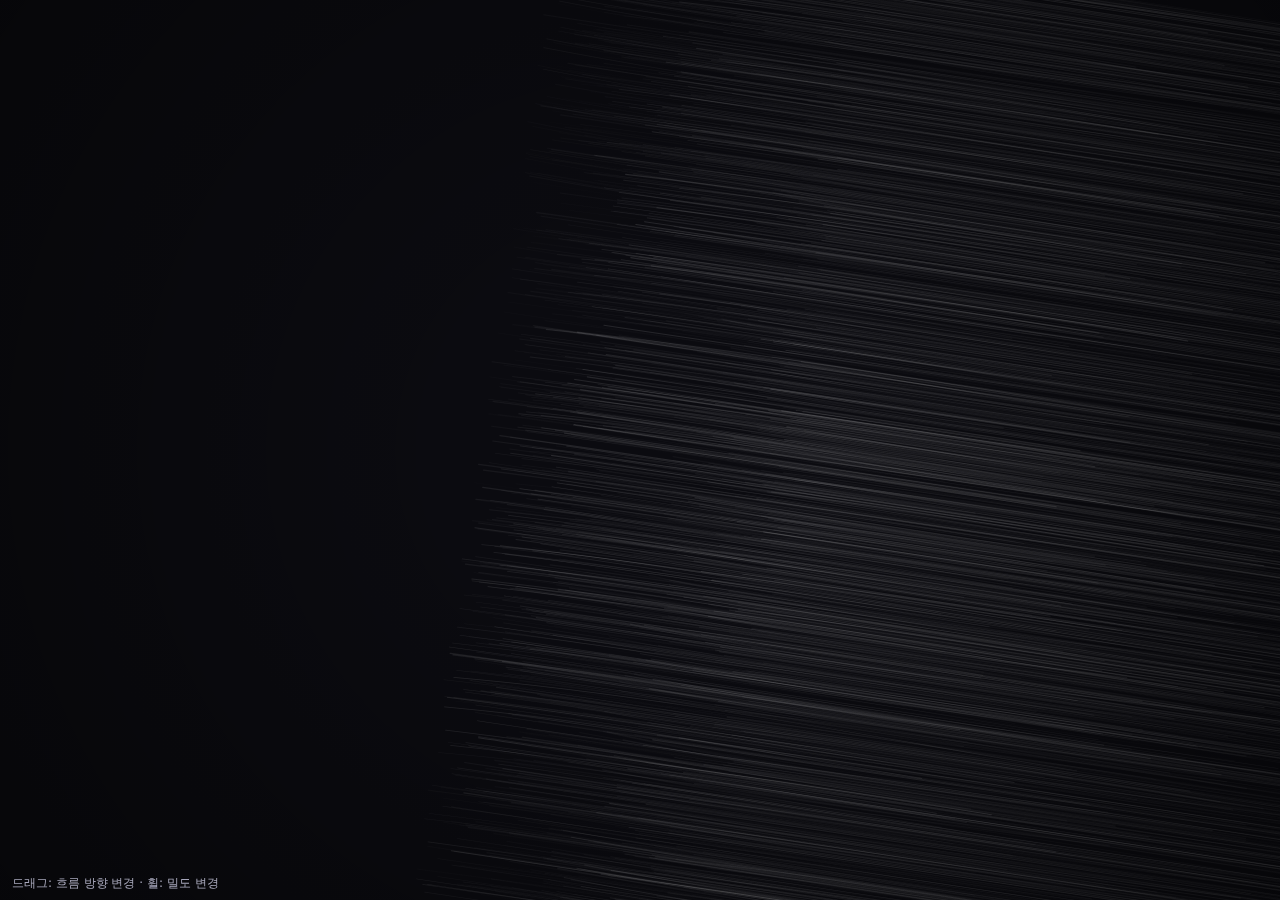
<file: index.html>
<!doctype html>
<html lang="ko">
<head>
  <meta charset="utf-8" />
  <meta name="viewport" content="width=device-width,initial-scale=1" />
  <title>Silk Fiber Demo (Canvas)</title>
  <style>
    html, body { margin:0; height:100%; background:#0b0b10; overflow:hidden; }
    canvas { display:block; width:100vw; height:100vh; }
    .hint {
      position:fixed; left:12px; bottom:10px; color:#cfcfe6;
      font:12px/1.2 system-ui, -apple-system, Segoe UI, Roboto, sans-serif;
      opacity:.8; user-select:none;
    }
  </style>
</head>
<body>
<canvas id="c"></canvas>
<div class="hint">드래그: 흐름 방향 변경 · 휠: 밀도 변경</div>

<script>
(() => {
  const canvas = document.getElementById("c");
  const ctx = canvas.getContext("2d", { alpha: false });

  let W, H, DPR;
  function resize() {
    DPR = Math.min(2, window.devicePixelRatio || 1);
    W = Math.floor(innerWidth * DPR);
    H = Math.floor(innerHeight * DPR);
    canvas.width = W; canvas.height = H;
    canvas.style.width = innerWidth + "px";
    canvas.style.height = innerHeight + "px";
  }
  addEventListener("resize", resize);
  resize();

  // ---- util
  const rand = (a=1,b=0)=>Math.random()*(a-b)+b;
  const clamp=(x,a,b)=>Math.max(a,Math.min(b,x));

  // Simple 1D smooth noise
  function smoothNoise(t) {
    // value noise via sin mixes (cheap)
    return (
      Math.sin(t*0.7) * 0.55 +
      Math.sin(t*1.7+1.3) * 0.25 +
      Math.sin(t*3.1+2.7) * 0.20
    );
  }

  // ---- silk "sheet" settings
  let fibers = [];
  let density = 1400; // strand count (drag wheel to adjust)
  let flow = { x: 1, y: 0.15 }; // base direction
  let targetFlow = { x: 1, y: 0.15 };

  function normalize(v){
    const m = Math.hypot(v.x,v.y) || 1;
    v.x/=m; v.y/=m;
    return v;
  }
  normalize(flow); normalize(targetFlow);

  function buildFibers() {
    fibers.length = 0;
    const count = Math.floor(density * (W*H)/(1100*700*DPR*DPR));
    // build strands across a band that spans the screen
    for (let i=0;i<count;i++){
      const u = Math.random(); // position across perpendicular axis
      const v = Math.random(); // along axis jitter seed
      const len = rand(0.75, 0.35) * Math.max(W,H);
      const w = rand(1.2, 0.35) * DPR;  // thickness
      const alpha = rand(0.08, 0.015);  // base opacity
      const curl = rand(0.8, 0.15);     // waviness
      const gloss = rand(1.0, 0.4);     // highlight intensity
      const hueShift = rand(20,-20);    // slight color variation
      fibers.push({u,v,len,w,alpha,curl,gloss,hueShift});
    }
  }
  buildFibers();

  // Interaction: drag to change flow direction, wheel to change density
  let dragging=false;
  canvas.addEventListener("pointerdown", e=>{ dragging=true; canvas.setPointerCapture(e.pointerId); });
  canvas.addEventListener("pointerup", ()=> dragging=false);
  canvas.addEventListener("pointermove", e=>{
    if(!dragging) return;
    const cx = W/2, cy = H/2;
    const x = (e.clientX*DPR - cx);
    const y = (e.clientY*DPR - cy);
    targetFlow.x = x; targetFlow.y = y;
    normalize(targetFlow);
  });
  addEventListener("wheel", e=>{
    e.preventDefault();
    density = clamp(density + (e.deltaY>0?-120:120), 400, 4000);
    buildFibers();
  }, { passive:false });

  // ---- render
  let t0 = performance.now();
  function frame(now){
    const dt = Math.min(0.05, (now - t0)/1000);
    t0 = now;

    // ease flow
    flow.x += (targetFlow.x - flow.x) * (1 - Math.pow(0.001, dt));
    flow.y += (targetFlow.y - flow.y) * (1 - Math.pow(0.001, dt));
    normalize(flow);

    // background
    ctx.fillStyle = "#0b0b10";
    ctx.fillRect(0,0,W,H);

    // define a coordinate basis: dir = flow, n = perpendicular
    const dir = {x: flow.x, y: flow.y};
    const nrm = {x: -dir.y, y: dir.x}; // perpendicular

    // global soft glow pass
    ctx.save();
    ctx.globalCompositeOperation = "screen";

    // draw many thin bezier strands
    for (let i=0;i<fibers.length;i++){
      const f = fibers[i];

      // Place strand center along perpendicular axis using u
      const center = {
        x: W/2 + nrm.x * ( (f.u-0.5) * (Math.min(W,H)*1.15) ),
        y: H/2 + nrm.y * ( (f.u-0.5) * (Math.min(W,H)*1.15) )
      };

      // Start point along dir with some offset
      const along = (f.v-0.5) * (Math.max(W,H)*0.25);
      const x0 = center.x + dir.x * along;
      const y0 = center.y + dir.y * along;

      // End point
      const x3 = x0 + dir.x * f.len;
      const y3 = y0 + dir.y * f.len;

      // Wavy controls (hair-like)
      const phase = now*0.0007 + f.v*10;
      const wob = f.curl * 22 * DPR;
      const wob2 = f.curl * 10 * DPR;

      const nx = nrm.x, ny = nrm.y;

      const n1 = smoothNoise(phase + f.u*5) * wob;
      const n2 = smoothNoise(phase*1.15 + 10 + f.u*7) * wob2;

      const x1 = x0 + dir.x * (f.len*0.33) + nx * n1;
      const y1 = y0 + dir.y * (f.len*0.33) + ny * n1;

      const x2 = x0 + dir.x * (f.len*0.66) - nx * n2;
      const y2 = y0 + dir.y * (f.len*0.66) - ny * n2;

      // ---- Silk highlight: anisotropic "sheen" via gradient across normal direction
      // gradient direction is perpendicular, so as strands align, you see a banded shine
      const gx = center.x, gy = center.y;
      const grad = ctx.createLinearGradient(
        gx - nx*160*DPR, gy - ny*160*DPR,
        gx + nx*160*DPR, gy + ny*160*DPR
      );

      // base silk color with slight hue shifts
      // (keep subtle; too colorful becomes neon hair)
      const baseR = 185 + f.hueShift*0.2;
      const baseG = 190 + f.hueShift*0.1;
      const baseB = 220 - f.hueShift*0.15;

      // center highlight band
      const shine = 0.65 + 0.35*Math.sin(phase + f.u*6);
      const a0 = f.alpha;
      const a1 = f.alpha * (0.75 + f.gloss*0.9) * shine;

      grad.addColorStop(0.00, `rgba(${baseR|0},${baseG|0},${baseB|0},${a0})`);
      grad.addColorStop(0.40, `rgba(255,255,255,${a1})`);
      grad.addColorStop(0.50, `rgba(255,255,255,${a1*1.05})`);
      grad.addColorStop(0.60, `rgba(${baseR|0},${baseG|0},${baseB|0},${a0})`);
      grad.addColorStop(1.00, `rgba(${(baseR-30)|0},${(baseG-30)|0},${(baseB-20)|0},${a0*0.9})`);

      ctx.strokeStyle = grad;
      ctx.lineWidth = f.w * (0.65 + 0.45*Math.abs(Math.sin(phase + f.u*4)));
      ctx.lineCap = "round";
      ctx.beginPath();
      ctx.moveTo(x0,y0);
      ctx.bezierCurveTo(x1,y1,x2,y2,x3,y3);
      ctx.stroke();
    }

    ctx.restore();

    // subtle vignette to feel "fabric"
    const vg = ctx.createRadialGradient(W/2,H/2,Math.min(W,H)*0.2, W/2,H/2, Math.max(W,H)*0.75);
    vg.addColorStop(0, "rgba(0,0,0,0)");
    vg.addColorStop(1, "rgba(0,0,0,0.55)");
    ctx.fillStyle = vg;
    ctx.fillRect(0,0,W,H);

    requestAnimationFrame(frame);
  }
  requestAnimationFrame(frame);
})();
</script>
</body>
</html>
</file>
